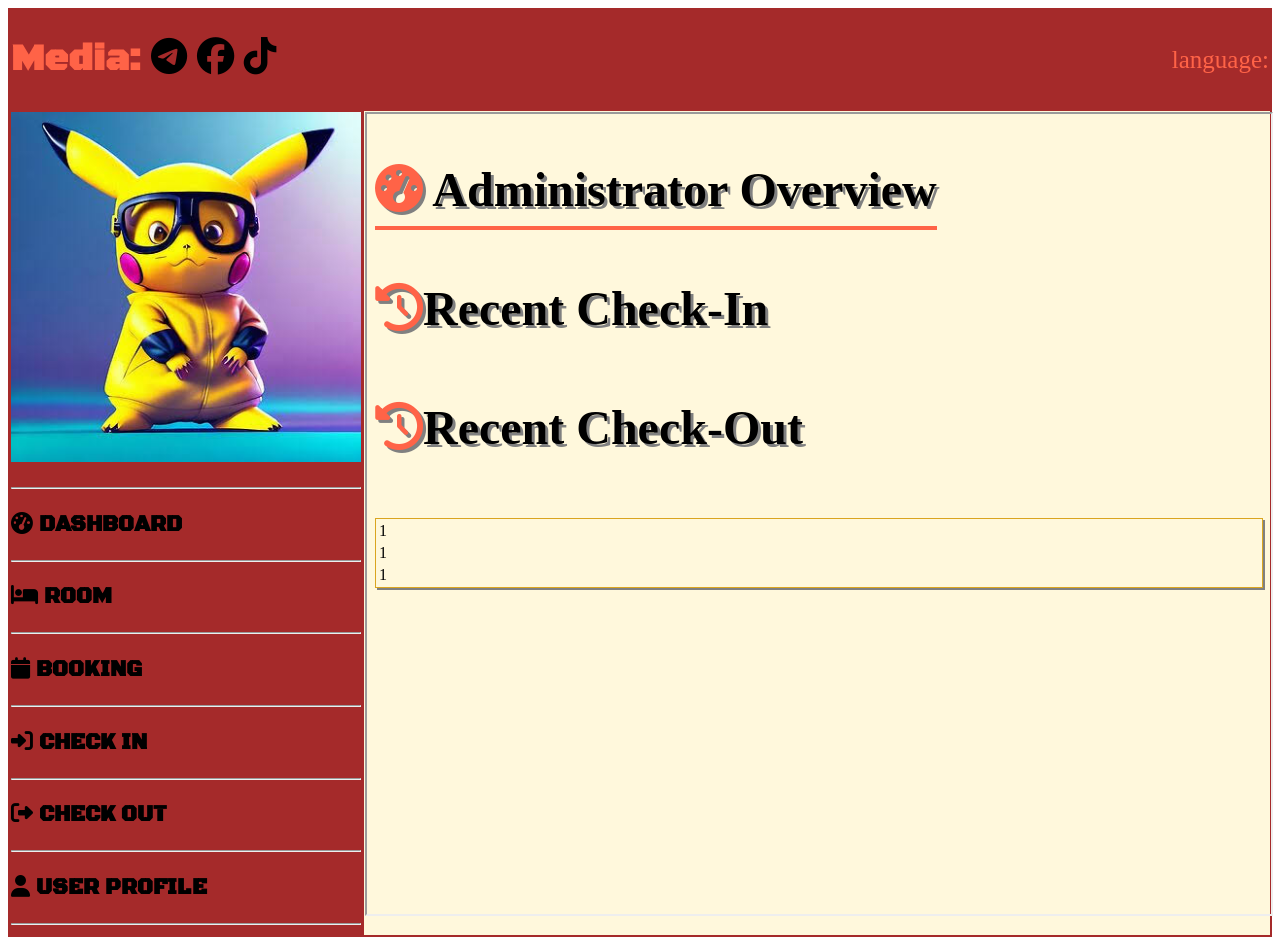
<file: index.html>
<!DOCTYPE html>
<html lang="en">
<head>
<meta charset="UTF-8">
<meta name="viewport" content="width=device-width, initial-scale=1.0">
<title>SETEC</title>
<link rel="stylesheet" href="style.css">
<link rel="preconnect" href="https://fonts.googleapis.com">
<link rel="preconnect" href="https://fonts.gstatic.com" crossorigin>
<link href="https://fonts.googleapis.com/css2?family=Angkor&family=Archivo+Black&family=Black+Ops+One&display=swap" rel="stylesheet">
<link rel="stylesheet"
href="https://cdnjs.cloudflare.com/ajax/libs/font-awesome/6.5.2/css/all.min.css">

</head>
<body link="black" alink="black" vlink="black">
     <table width="100%" height="800" bgcolor="brown">
            <tbody><tr height="40px">
                <td width="28%"><h1 style="color:tomato">  Media: 
                    <a href="https://t.me/kaoleapheng"><i class="fa-brands fa-telegram"></i></a>
                    <a href="https://www.facebook.com/kao.leapheng.92"><i class="fa-brands fa-facebook"></i></a>
                    <a href="https://www.tiktok.com/@jonhscott111"><i class="fa-brands fa-tiktok"></i></a></h1>
                </td>
                <td align="right"> <div class="gtranslate_wrapper gt_container--9uakgu" style="color:tomato;font-size:25px;font-family:Georgia, 'Times New Roman', Times, serif"> language: 
               <script>window.gtranslateSettings = {"default_language":"en","languages":["en","km"],"wrapper_selector":".gtranslate_wrapper","flag_style":"3d"}</script>
               <script src="https://cdn.gtranslate.net/widgets/latest/flags.js" defer=""></script></td>
            </tr>
              <tr valign="top">
                <td>
                    <img src="../img/images.jpeg" width="100%">
                    <blockquote></blockquote>
                <hr>
                    <h3><a href="daskboard.html" target="body">
                        <i class="fa-solid fa-tachometer-alt"></i> DASHBOARD
                    </a></h3>
                <hr>
                    <h3>
                      <a href="room.html" target="body">
                      <i class="fa-solid fa-bed"></i> ROOM
                      </a>
                    </h3>
                <hr>
                    <h3><a href="booking.html" target="body"><i class="fa-solid fa-calendar"></i> BOOKING</a></h3>
                
                <hr>
                    <h3><a><i class="fa-solid fa-sign-in-alt"></i> CHECK IN</a></h3>
                
                <hr>
                    <h3><a><i class="fa-solid fa-sign-out-alt"></i> CHECK OUT</a></h3>
                
                <hr>
                    <h3><a href="user.html" target="body"><i class="fa-solid fa-user"></i> USER PROFILE</a></h3>
                <hr>
                </td>
                <td bgcolor="cornsilk">
                    <iframe src="daskboard.html" name="body" width="100%" height="800" frameborder="1">

                    </iframe>
                </td>
            </tr>
            
        </tbody></table>
    </body>
</html>
</file>
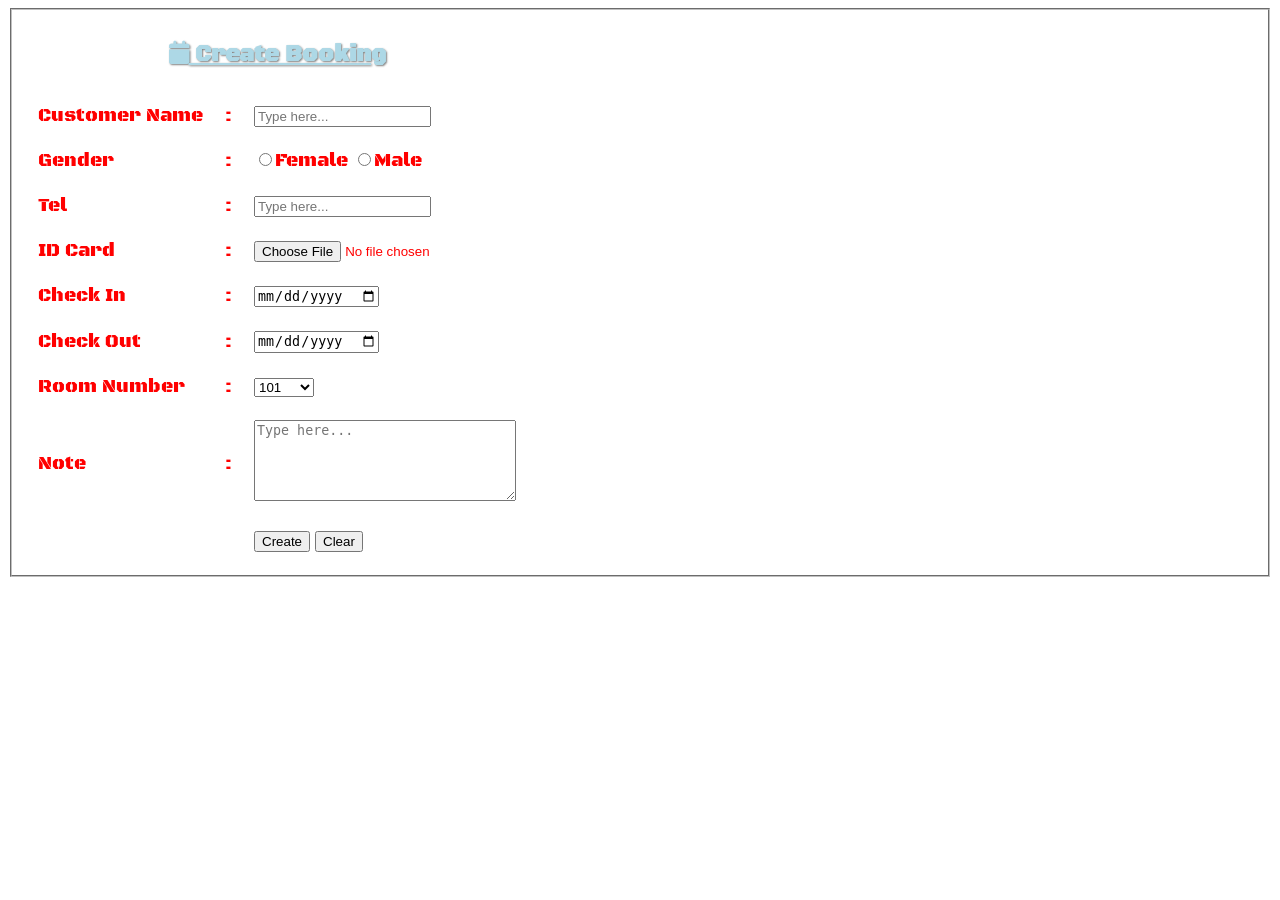
<file: booking.html>
<!DOCTYPE html>
<html>
    <head>
        <meta charset="UTF-8">
        <link rel="stylesheet" href="style.css">
        <link rel="preconnect" href="https://fonts.googleapis.com">
<link rel="preconnect" href="https://fonts.gstatic.com" crossorigin>
<link href="https://fonts.googleapis.com/css2?family=Angkor&family=Archivo+Black&family=Black+Ops+One&display=swap" rel="stylesheet">
        <link rel="stylesheet" 
         href="https://cdnjs.cloudflare.com/ajax/libs/font-awesome/6.5.2/css/all.min.css">
    </head>
    <body class="td">
        <form>
            <fieldset>
                <table cellpadding="10">
                    <caption class="caption">
                        <h3>
                            <i class="fa-solid fa-calendar">
                            </i> Create Booking
                        </h3>
                    </caption>
                    <tr>
                        <td><label>Customer Name</label></td>
                        <td>:</td>
                        <td><input type="text" placeholder="Type here..." name="customerName"></td>
                    </tr>
                    <tr>
                        <td><label>Gender</label></td>
                        <td>:</td>
                        <td>
                            <input type="radio" name="gender" value="female">Female 
                            <input type="radio" name="gender" value="male">Male
                        </td>
                    </tr>
                    <tr>
                        <td><label>Tel</label></td>
                        <td>:</td>
                        <td><input type="text" placeholder="Type here..." name="tel"></td>
                    </tr>
                    <tr>
                        <td><label>ID Card</label></td>
                        <td>:</td>
                        <td><input type="file" placeholder="Type here..." name="idCard"></td>
                    </tr>
                    <tr>
                        <td><label>Check In</label></td>
                        <td>:</td>
                        <td><input type="date" name="checkIn"></td>
                    </tr>
                    <tr>
                        <td><label>Check Out</label></td>
                        <td>:</td>
                        <td><input type="date" name="checkOut"></td>
                    </tr>
                    <tr>
                        <td><label>Room Number</label></td>
                        <td>:</td>
                        <td>
                            <select name="roomNumber">
                            <optgroup label="Single Room">
                                <option>101</option>
                                <option>102</option>
                                <option>103</option>
                                <option>104</option>
                            </optgroup>
                            <optgroup label="Double Room">
                                <option>201</option>
                                <option>202</option>
                                <option>203</option>
                                <option>204</option>
                            </optgroup>
                            <optgroup label="Family Room">
                                <option>301</option>
                                <option>302</option>
                                <option>303</option>
                                <option>304</option>
                            </optgroup>
                            </select>
                        </td>
                    </tr>
                    <tr>
                        <td>
                            <label>Note</label>
                        </td>
                        <td>:</td>
                        <td>
                            <textarea name="note" placeholder="Type here..." rows="5" cols="30"></textarea>
                        </td>
                    </tr>
                    <tr>
                        <td></td>
                        <td></td>
                        <td>
                            <input type="submit" value="Create">
                            <input type="reset" value="Clear">
                        </td>
                    </tr>
                </table>
            </fieldset>
        </form>
    </body>
</html>
</file>
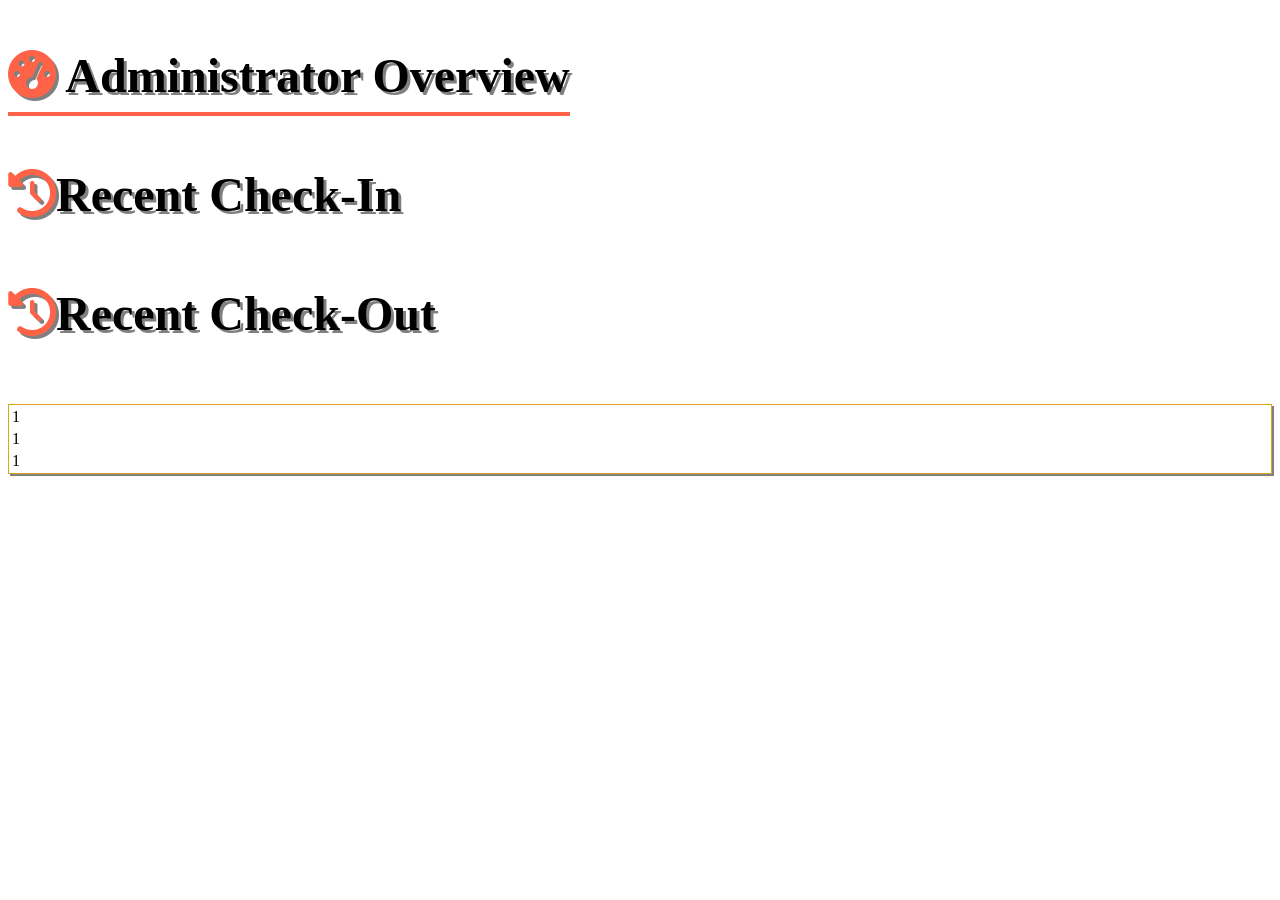
<file: daskboard.html>
<!DOCTYPE html>
<html>
    <head>
          <link rel="stylesheet" 
         href="https://cdnjs.cloudflare.com/ajax/libs/font-awesome/6.5.2/css/all.min.css">
        <style>
            i{color:tomato}
            h4,h3{font-size:3em;
                text-shadow: 3px 3px gray;}
            .u{
                border-bottom:4px solid tomato;
                padding-bottom:10px;
            }
                
            table{
             border:1px solid goldenrod;
             box-shadow: 2px 2px gray;
             width:100%;
            }
            tr{
             border-bottom:2px solid goldenrod;
             padding:10px;
            }
        </style>
    </head>
    <body>
        <h3><span class="u"><i class="fa-solid fa-tachometer-alt">
            </i>
             Administrator Overview</span>
        </h3>
        <h4><i class="fa-solid fa-clock-rotate-left">
            </i>Recent Check-In
        </h4>
        <h4><i class="fa-solid fa-clock-rotate-left">
            </i>Recent Check-Out
        </h4>
        <table>
           <thead>
               <tr>
                   <td>1</td>
                   <td></td>
                   <td></td>
               </tr>
           </thead>
           <tbody>
                <tr>
                     <td>1</td>
                     <td></td>
                     <td></td>
               </tr>
               <tr>
                    <td>1</td>
                    <td></td>
                    <td></td>
               </tr>
           </tbody>
        </table>
    </body>
</html>
</file>
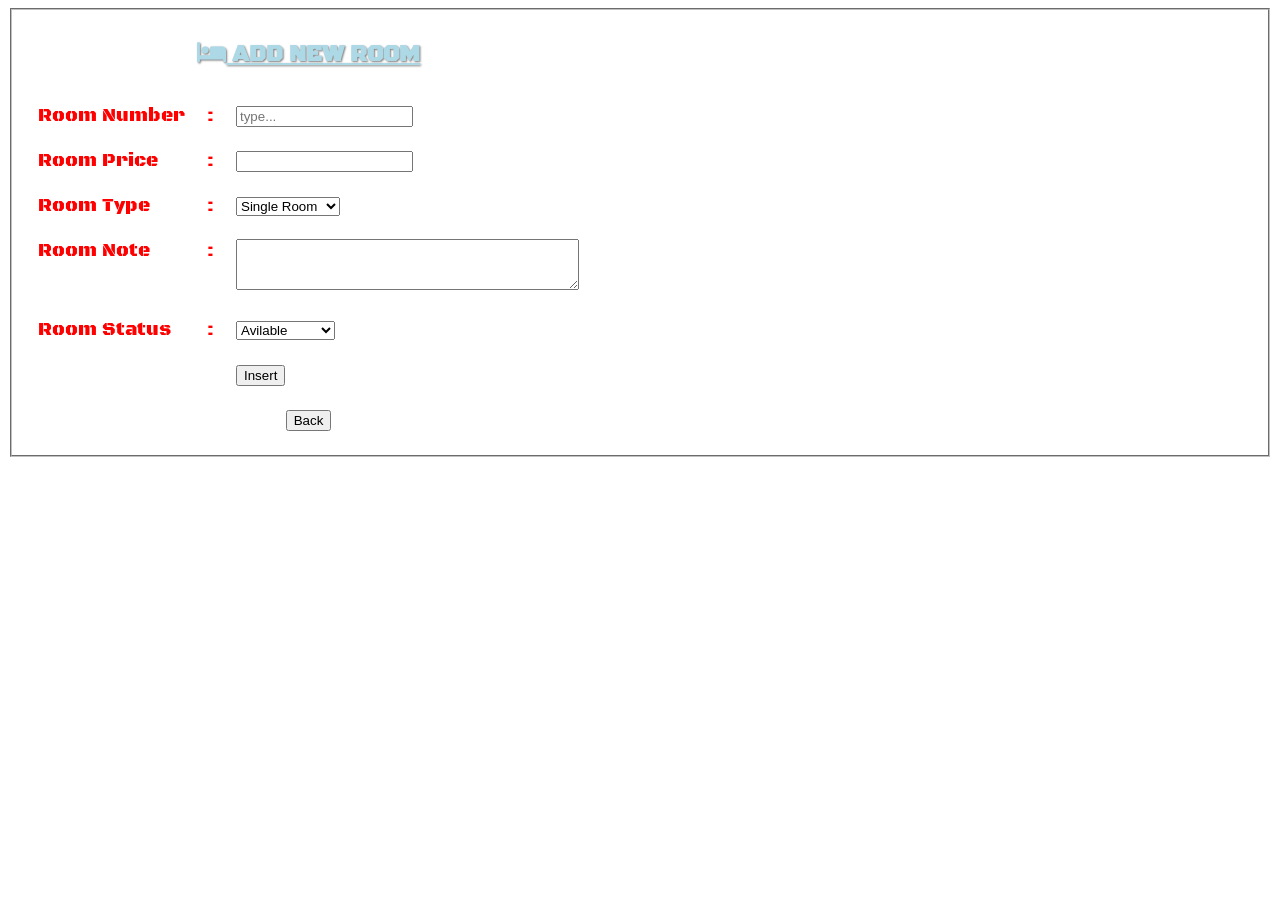
<file: room.html>
<!DOCTYPE html>
<html>
    <head>
        <meta charset="UTF-8">
        <link rel="stylesheet" href="style.css">
       <link rel="preconnect" href="https://fonts.googleapis.com">
<link rel="preconnect" href="https://fonts.gstatic.com" crossorigin>
<link href="https://fonts.googleapis.com/css2?family=Angkor&family=Archivo+Black&family=Black+Ops+One&display=swap" rel="stylesheet">
        <link rel="stylesheet" 
         href="https://cdnjs.cloudflare.com/ajax/libs/font-awesome/6.5.2/css/all.min.css">
    </head>
    <body class="td">
        <form>
            <fieldset>
                <table cellpadding="10px">
                   <caption>
                    <h3>
                      <i class="fa-solid fa-bed"></i>
                    ADD NEW ROOM
                    </caption>
                    </h3>
                    <tr>
                        <td>
                            <label>Room Number</label>
                        </td>
                        <td>:</td>
                        <td>
                            <input type="text" name="Heng" placeholder="type...">
                        </td>
                    </tr>
                     <tr>
                        <td>
                            <label>Room Price</label>
                        </td>
                        <td>:</td>
                        <td>
                            <input type="number" name="Hengprice" min="20">
                        </td>
                    </tr>
                    <tr>
                        <td>
                            <label>Room Type</label>
                        </td>
                        <td>:</td>
                        <td>
                            <select name="Hengtype">
                                <option>Single Room</option>
                                <option>Double Room</option>
                                <option>Family Room</option>
                            </select>
                        </td>
                    </tr>
                    <tr valign="top">
                        <td>
                            <label>Room Note</label>
                        </td>
                        <td>:</td>
                        <td>
                            <textarea name="Hengnote" cols="40" rows="3">
                              
                            </textarea>
                        </td>
                    </tr>
                    <tr>
                        <td>
                            <label>Room Status</label>
                        </td>
                        <td>:</td>
                        <td>
                              <select name="Hengstatus">
                                <option>Avilable</option>
                                <option>Maintenance</option>
                              </select>
                        </td>
                    </tr>
                    <tr valign="top">
                        <td></td>
                        <td></td>
                        <td>
                            <input type="submit" value="Insert">
                        </td>
                    </tr> 
                    <tr>
                <td colspan="3" align="center">
                    <a href="index.html" target="_parent"><button>Back</button></a>
                </td>
            </tr>
                </table>
            </fieldset>
        </form>
    </body>
</html>
</file>
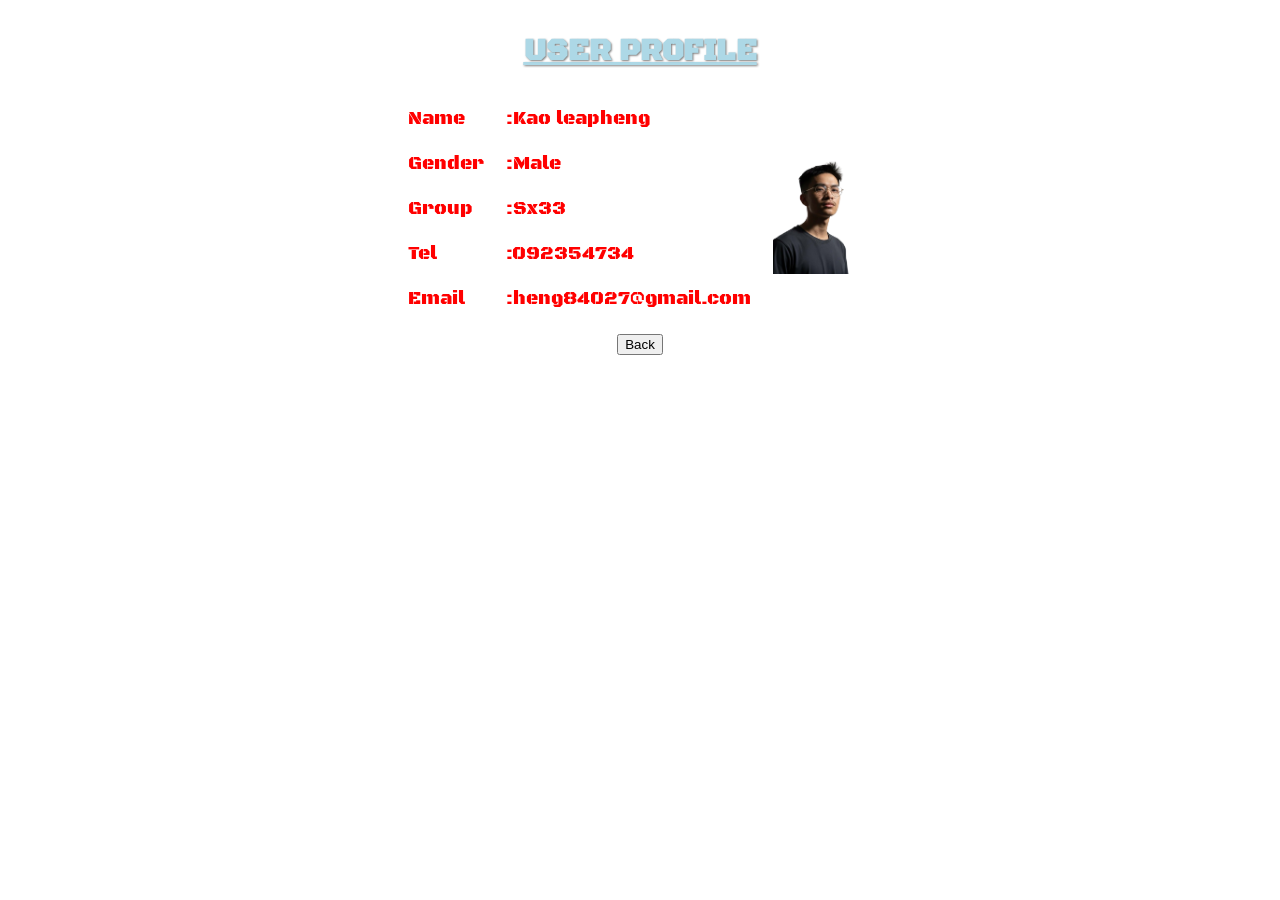
<file: user.html>
<!DOCTYPE html>
   <html>
    <head>
        <meta charset="UTF-8">
        <link rel="stylesheet" href="style.css">
       <link rel="preconnect" href="https://fonts.googleapis.com">
<link rel="preconnect" href="https://fonts.gstatic.com" crossorigin>
<link href="https://fonts.googleapis.com/css2?family=Angkor&family=Archivo+Black&family=Black+Ops+One&display=swap" rel="stylesheet">
    </head>
    <body class="td">
        <table align="center" cellpadding="10">
            <caption>
                 <h2><u>USER PROFILE</u></h2>
            </caption>
            <tr>
                <td>Name</td>
                <td>:Kao leapheng</td>
                <td rowspan="5">
                    <img src="../img/Unknown-removebg-preview.png" width="100px">
                </td>
            </tr>
            <tr>
                <td>Gender</td>
                <td>:Male</td>
            </tr>
            <tr>
                <td>Group</td>
                <td>:Sx33</td>
            </tr>
            <tr>
                <td>Tel</td>
                <td>:092354734</td>
            </tr>
            <tr>
                <td>Email</td>
                <td>:heng84027@gmail.com</td>
            </tr>
            <tr>
                <td colspan="3" align="center">
                    <a href="index.html" target="_parent"><button>Back</button></a>
                </td>
            </tr>
        </table>
    </body>
   </html>
</file>
<file: style.css>
body{
    font-size:14pt;
    font-family:Black Ops One;
;

}
caption{
    color:lightblue;
    font-size: 20px;
    text-decoration: underline;
    text-shadow:1px 1px 2px gray;
}
.td{
    color:red;
}
a{text-decoration:none;
}
a:hover{
    margin-left:10px;
    text-shadow:3px 3px white;
    transition: 1s;
    color:gold;
    text-decoration: underline;
}
</file>
